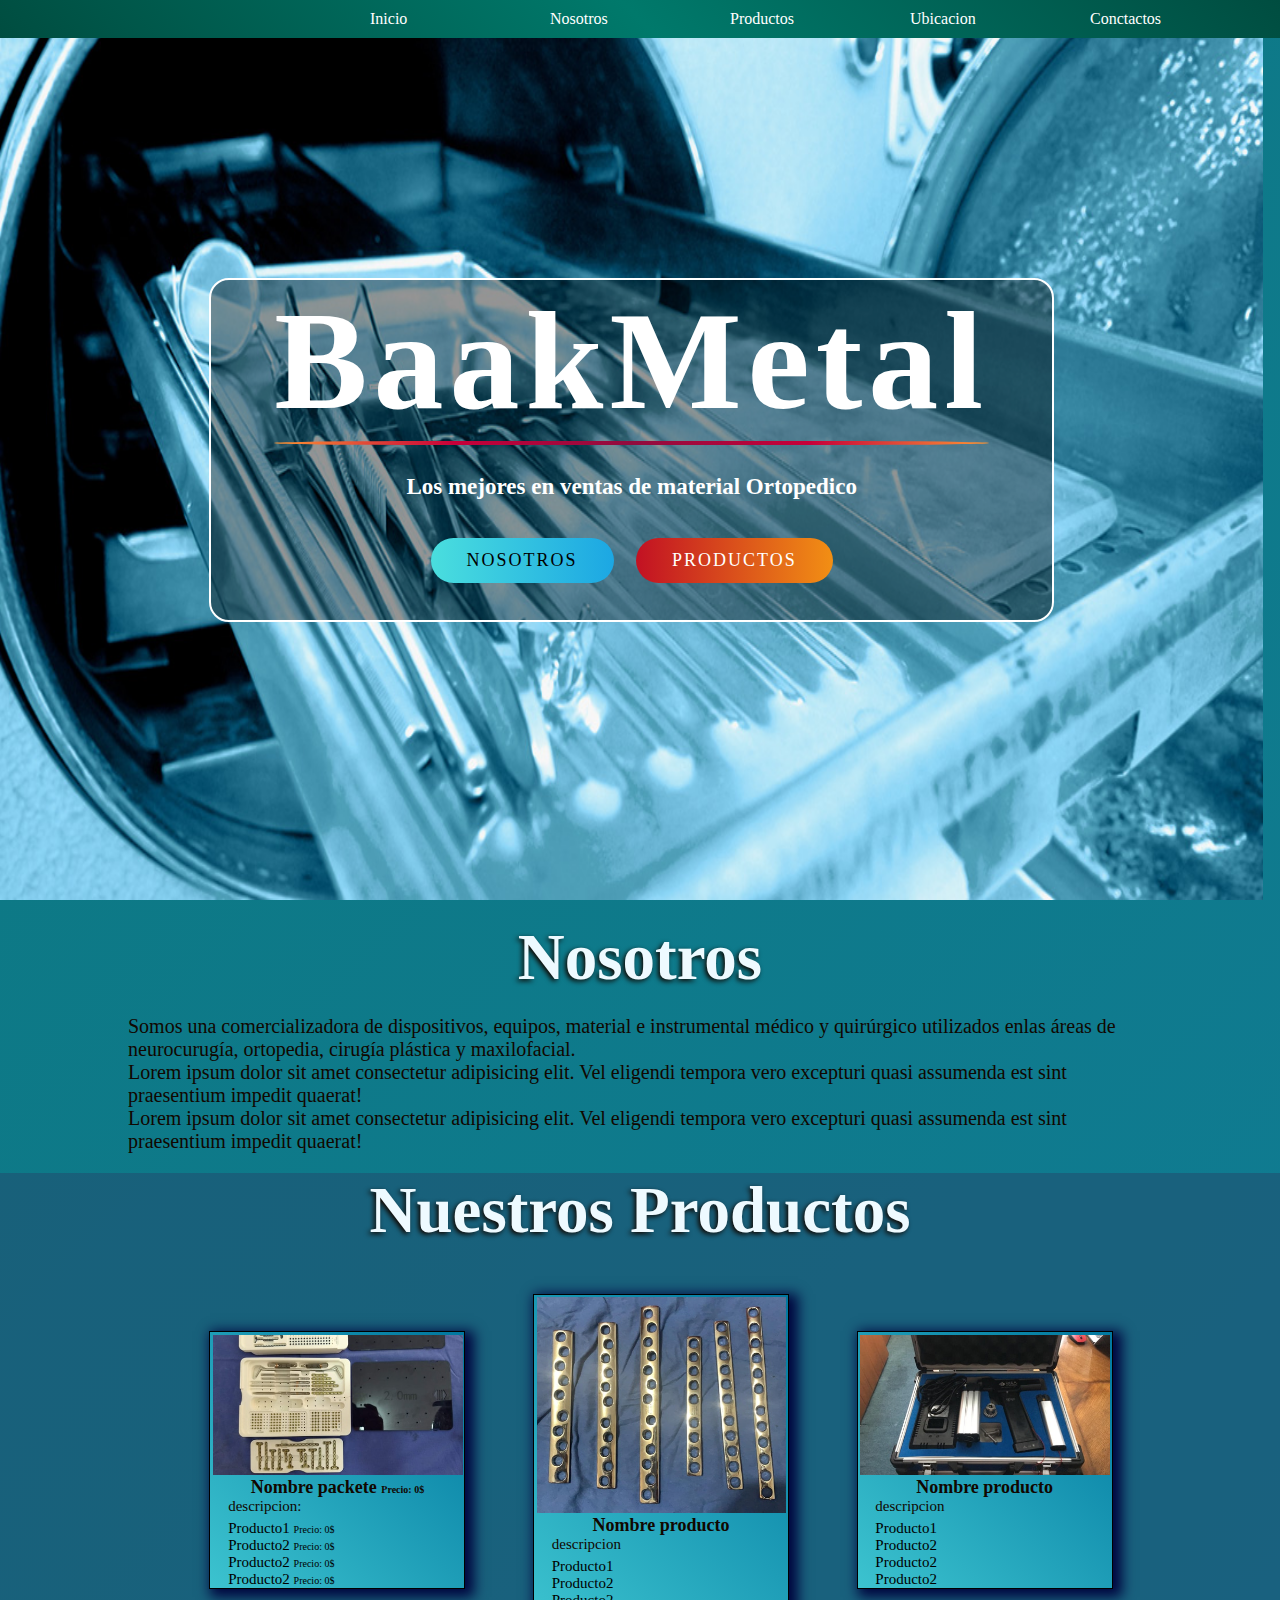
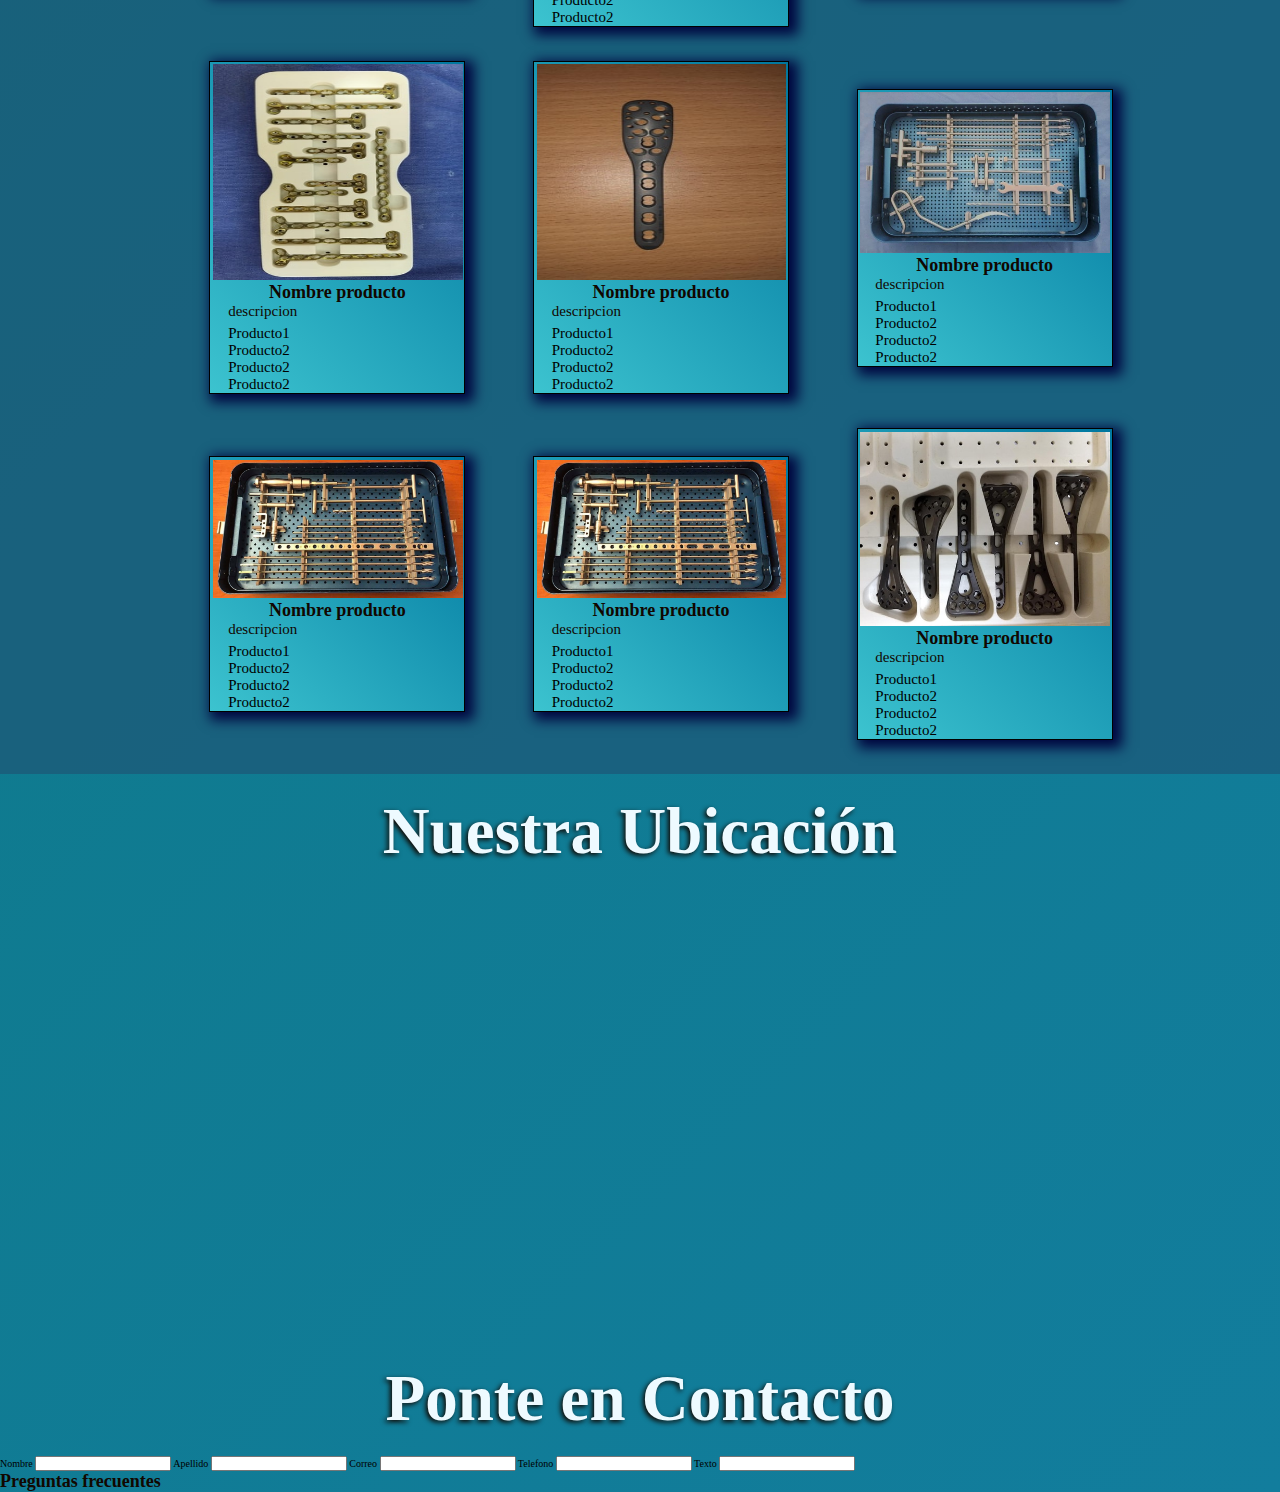
<file: Index.html>
<!DOCTYPE html>
<html lang="en">
<head>
    <meta charset="UTF-8">
    <meta name="viewport" content="width=device-width, initial-scale=1.0">
    <link rel="stylesheet" href="Assets/Css/Style.css">   
    <title>BaakMetal</title>
</head>
<body>
   <nav>
       <ul id="menu">
           <li><a href="#"></a></li>
           <li><a href="#"></a></li>
           <li><a href="#header">Inicio</a></li>
           <li><a href="#nosotros">Nosotros</a></li>
           <li><a href="#productos">Productos</a></li>
           <li><a href="#ubicacion">Ubicacion</a></li>
           <li><a href="#contacto">Conctactos</a></li>
       </ul>
   </nav>  
   <header id="header">
        <div>
            <h1>BaakMetal</h1> 
            <hr>
            <h2>Los mejores en ventas de material Ortopedico</h2>
            <a class="boton negro" href="#">Nosotros</a>
            <a class="boton" href="#">Productos</a>    
        </div>
     
   </header>

    <section id="nosotros">
        <h3>Nosotros</h3>
        <p>Somos una comercializadora de dispositivos, equipos, material e instrumental médico y quirúrgico utilizados enlas áreas de neurocurugía, ortopedia, cirugía plástica y maxilofacial.</p>
        <p>Lorem ipsum dolor sit amet consectetur adipisicing elit. Vel eligendi tempora vero excepturi quasi assumenda est sint praesentium impedit quaerat!</p>
        <p>Lorem ipsum dolor sit amet consectetur adipisicing elit. Vel eligendi tempora vero excepturi quasi assumenda est sint praesentium impedit quaerat!</p>
    </section>
    <section id="productos">
        <h3>Nuestros Productos</h3>
       
        <div class="flex">
            <div class="contenedor">
                <img src="Assets/Imges/img1.jpg" alt="">
                
                <h4>Nombre packete <span>Precio: 0$</span></h4>
                <p>descripcion:</p>
                <ul>
                    <li class="cambiar-img">Producto1 <span>Precio: 0$</li>
                    <li class="cambiar-img">Producto2 <span>Precio: 0$</li>
                    <li class="cambiar-img">Producto2 <span>Precio: 0$</li>
                    <li class="cambiar-img">Producto2 <span>Precio: 0$</li>
                </ul>
            </div>
            <div class="contenedor">
                <img src="Assets/Imges/img2.jpg" alt="">
                <h4>Nombre producto</h4>
                <p>descripcion</p>
                <ul>
                    <li>Producto1</li>
                    <li>Producto2</li>
                    <li>Producto2</li>
                    <li>Producto2</li>
                </ul>
            </div>
            <div class="contenedor">
                <img src="Assets/Imges/img3.jpg" alt="">
                <h4>Nombre producto</h4>
                <p>descripcion</p>
                <ul>
                    <li>Producto1</li>
                    <li>Producto2</li>
                    <li>Producto2</li>
                    <li>Producto2</li>
                </ul>
            </div>
            <div class="contenedor">
                <img src="Assets/Imges/img4.jpg" alt="">
                <h4>Nombre producto</h4>
                <p>descripcion</p>
                <ul>
                    <li>Producto1</li>
                    <li>Producto2</li>
                    <li>Producto2</li>
                    <li>Producto2</li>
                </ul>
            </div>
            <div class="contenedor">
                <img src="Assets/Imges/img5.jpg" alt="">
                <h4>Nombre producto</h4>
                <p>descripcion</p>
                <ul>
                    <li>Producto1</li>
                    <li>Producto2</li>
                    <li>Producto2</li>
                    <li>Producto2</li>
                </ul>
            </div>
            <div class="contenedor">
                <img src="Assets/Imges/img6.jpg" alt="">
                <h4>Nombre producto</h4>
                <p>descripcion</p>
                <ul>
                    <li>Producto1</li>
                    <li>Producto2</li>
                    <li>Producto2</li>
                    <li>Producto2</li>
                </ul>
            </div>
            <div class="contenedor">
                <img src="Assets/Imges/img8.jpg" alt="">
                <h4>Nombre producto</h4>
                <p>descripcion</p>
                <ul>
                    <li>Producto1</li>
                    <li>Producto2</li>
                    <li>Producto2</li>
                    <li>Producto2</li>
                </ul>
            </div>
            <div class="contenedor">
                <img src="Assets/Imges/img8.jpg" alt="">
                <h4>Nombre producto</h4>
                <p>descripcion</p>
                <ul>
                    <li>Producto1</li>
                    <li>Producto2</li>
                    <li>Producto2</li>
                    <li>Producto2</li>
                </ul>
            </div>
            <div class="contenedor">
                <img src="Assets/Imges/img9.jpg" alt="">
                <h4>Nombre producto</h4>
                <p>descripcion</p>
                <ul>
                    <li>Producto1</li>
                    <li>Producto2</li>
                    <li>Producto2</li>
                    <li>Producto2</li>
                </ul>
            </div>
        </div>
    </section>
    <section id="ubicacion">
        <h3>Nuestra Ubicación</h3>

        <iframe src="https://www.google.com/maps/embed?pb=!1m18!1m12!1m3!1d3765.6137431719185!2d-99.23787948509538!3d19.299156386960234!2m3!1f0!2f0!3f0!3m2!1i1024!2i768!4f13.1!3m3!1m2!1s0x85cdff087321dfa9%3A0x70132b451c8f1df0!2sCruz%20Verde%2023%2C%20San%20Nicol%C3%A1s%20Totolapan%2C%20La%20Magdalena%20Contreras%2C%2010900%20De%20San%20Nicol%C3%A1s%20Totolapan%2C%20CDMX!5e0!3m2!1ses!2smx!4v1590772701440!5m2!1ses!2smx" width="600" height="450" frameborder="0" style="border:0;" allowfullscreen="" aria-hidden="false" tabindex="0"></iframe>
        <div class="flex-img">
            <div class="img">

            </div>
            <div class="img"></div>
                
            </div>
        </div>
    </section>

    <section id="contacto">
        <h3>Ponte en Contacto</h3>
        <div>
            <div>
            <form action="">
                <label for="">Nombre</label>
                <input type="text" name="nombre" id="nombre">

                <label for="">Apellido</label>
                <input type="text" name="apellido" id="apellido">

                <label for="">Correo</label>
                <input type="text" name="correo" id="correo">

                <label for="">Telefono</label>
                <input type="text" name="telefono" id="telefono">

                <label for="">Texto</label>
                <input type="text" name="texto" id="texto">
            </form> 
            </div>
            <div>
            <h4>Preguntas frecuentes</h4>
            </div>
        </div>
    </section>

    <footer>
        
    </footer>
  
<!-- scrips section-------------------------------------------------------- -->
<script src="Assets/Js/jquery-3.5.1.js"></script>
<script src="Assets/Js/FuncuionalidaJQ.js"></script>
<script src="Assets/Js/Funcionalidad.js"></script>
</body>
</html>
</file>
<file: Assets/Css/Style.css>
*{
    margin: 0;
    padding: 0;
    text-decoration: none;
    box-sizing: border-box;
    font-size: 10px;
    list-style: none;
}
/* html{
   scroll-behavior: smooth;
} */

body{
background:#061c36; 
background: -webkit-linear-gradient(135deg,  #127d9d,#0c7880);  
background: linear-gradient(135deg #127d9d,#0c6780);
}
/* estilos modal----------------------------------------------------------------------------------------------- */
#ed-modal-container{
    background: rgba(0,0,0,.7);
    position: fixed;
    top: 0;
    width: 100%;
    height: 100vh;  
    display: flex;
}

#ed-modal-conten{
  background-color: white;
  width: 90%;
  margin: auto;
  max-width: 1000px;
}

/* Estilos de etiquetas globales-------------------------------------------------------------------------------- */
/* body */
/* {
background:#061c36; 
background: -webkit-linear-gradient(90deg,  #00796B,#26A69A);  
background: linear-gradient(90deg #00796B,#26A69A);
} */
h3{
    margin-top: 20px;
    font-size: 6.5em;
    text-align: center;
    margin-bottom: 20px;
    color:rgb(238, 250, 255);
    text-shadow: -2px 2px 5px rgb(17, 7, 0)
}
p{
 font-size: 2em;
 color:rgb(17, 7, 0);
}
h4{
    font-size: 1.8em;
    text-decoration: wavy;
    color:rgb(17, 7, 0); 
}

/* barra de navegacion------------------------------------------------------------------------------------------ */
nav{
    width: 100%;
    position: fixed;
    background:#061c36;  /* fallback for old browsers */
    background: -webkit-linear-gradient(45deg, #004D40 ,  #00796B ,#004D40  ); 
    /* background: -webkit-linear-gradient(top, #004D40 0% , #00796B 20%, #22bdae 50% , #00796B 71%,#004D40 95% ); */
    background: linear-gradient(top, #004D40, #00796B, #26A69A, #00796B,#004D40,); /* W3C, IE 10+/ Edge, Firefox 16+, Chrome 26+, Opera 12+, Safari 7+ */
}
nav>ul{
    padding: 10px;
    display: flex;
    justify-content: center;  
}
nav>ul>li{
    flex: 0 1 200%;
}
nav>ul>li>a{
    font-size: 1.6em;
    color: white;
}
/* setion header--------------------------------------------------------------------------------------------- */
header {
    background-image: url("../Imges/Principal.jpg");
    background-repeat: no-repeat;
    background-size: 100% 100%;
    width: 98.7vw;
    height: 100vh;
    text-align: center;
    display: flex;
    flex-direction: column;
    justify-content: center;
    align-items: center;
}
header>div{ 
    display: inline-block; 
    padding-left: 5%;
    padding-right: 5%;
    padding-bottom: 2%;
    border-radius: 20px;
    border: 2px solid white;
    background-color: rgba(0,0,0,.4);   
}
header>div> h1{
    font-size: 14em;
    color: white;
    letter-spacing: 6px;
    text-shadow: black 1px;
}
header>div> hr{   
    height: 4.5px;
    border-radius: 400px/5px;
    background:linear-gradient(to right,#ff9633,#c70039,#900c3e,#c70039,#ff9633);
    border: none;
}
header>div> h2{
    margin-top: 4%;
    margin-bottom: 4%;
    font-size: 2.3em;
    color: white;
}
header> div> .boton
{  
    font-size: 1.8em;
    color: white;
    padding: 12px 36px;
    position: relative;
    border-radius: 40px;
    display: inline-block;
    margin: 10px;
    text-transform: uppercase;
    letter-spacing: 2px;
    overflow: hidden;
    background: linear-gradient(90deg, #c21123,#f28f14);
}
header> div> .negro{
    background: linear-gradient(90deg, #4ADEDE,#1CA7E3);
    color: black;
}
header> div> .boton span{
    position: absolute;
    background: #fff;
    transform: translate(-50%,-50%);
    pointer-events: none;
    border-radius: 50%;
    animation: animate 1s linear infinite;
}
@keyframes animate
{
   0%
   {
       width: 0px;
       height: 0px;
       opacity: .5;
   } 
   100%
   {
       width: 500px;
       height: 500px;
       opacity: .5;
   }
}


/* section nosotros---------------------------------------------------------------------------------------------- */
#nosotros{
    padding-right: 10%;
    padding-left: 10%;
}
/* setion productos------------------------------------------------------------------------------------------- */
#productos
{
    background: rgba(32,80,114 , .6); 
}

#productos .flex{
    display: flex;
    align-items: center;
    justify-content: center;
    flex-wrap: wrap;
    /* background: rgba(32,80,114 , .5);     */
    width: 90%;
    padding: 2% 2% 0% 0;
    margin-left: 5%;
    border-radius: 20px;
    
    
}
#productos .flex .contenedor{ 
    width: 20vw;
    background: linear-gradient(45deg, #3cc3cf,#00779f);
    margin-left: 6%;
    margin-bottom: 3%;
    
    border: 1px solid black;
    box-shadow: 5px 4px 12px 4px #01053f;  
}
#productos .flex .contenedor img{
    width: 100%;
    height: 100%;
    max-width: 19.5vw;
    max-height: 24vh;
    margin-top:1%;
    margin-left: 1%;
}
#productos .flex .contenedor h4{
 text-align: center;
}
#productos .flex .contenedor p{
 margin-left: 7%;
 font-size: 1.5em;
 margin-bottom: 5px;
}
#productos .flex .contenedor ul li{
    margin-left: 7%;
    font-size: 1.5em
}
/* section ubicacion----------------------------------------------------------------------------------------- */
#ubicacion{
    padding-left: 10%;
    padding-right: 10%;
}

/* section ubicacion----------------------------------------------------------------------------------------- */
</file>
